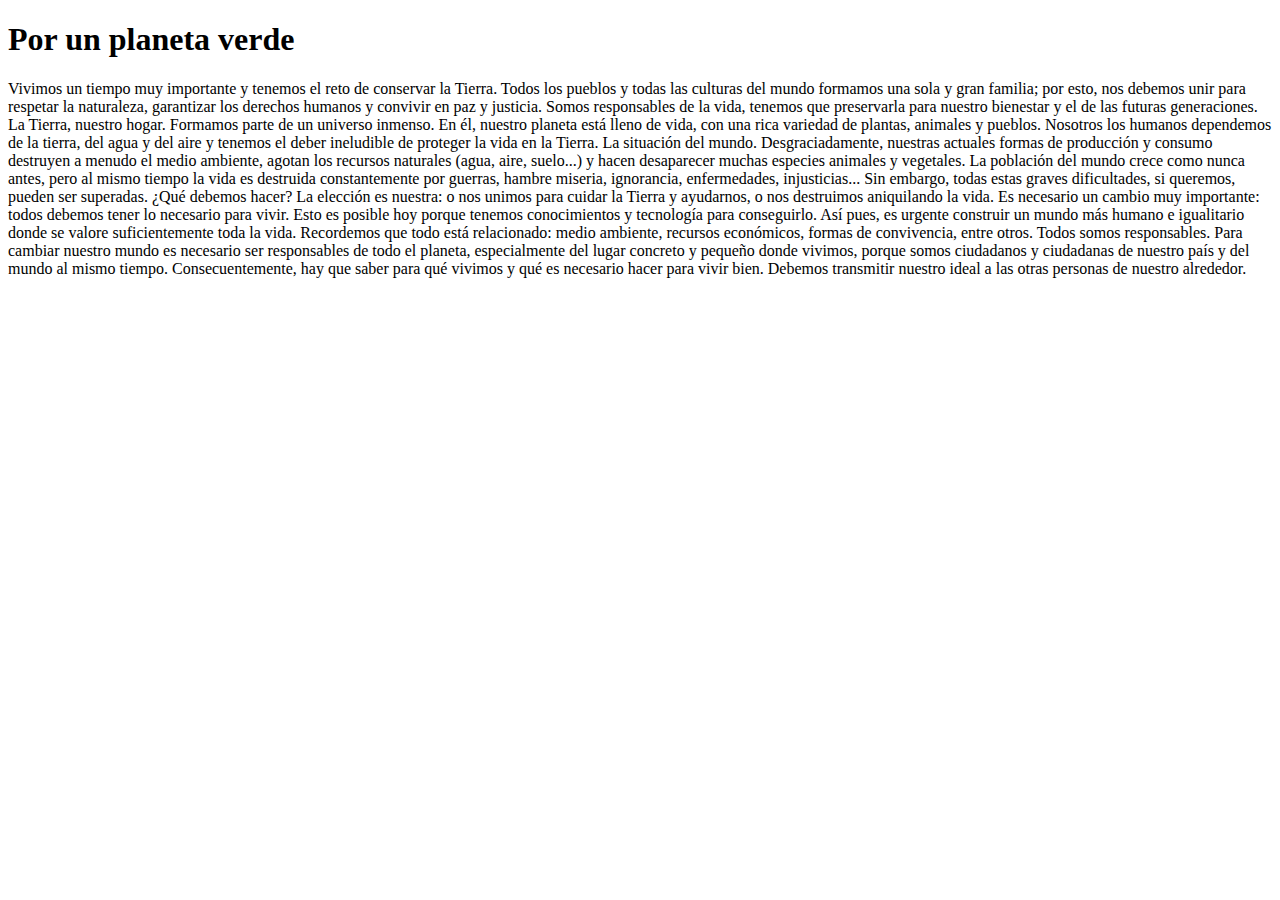
<file: naturaleza.html>
<!DOCTYPE html>
<html lang="en">
<head>
	<meta charset="UTF-8">
	<title>Naturaleza</title>
</head>
<body>
<h1>Por un planeta verde</h1>
<p>Vivimos un tiempo muy importante y tenemos el reto de conservar la Tierra. Todos los pueblos y todas las culturas del mundo formamos una sola y gran familia; por esto, nos debemos unir para respetar la naturaleza, garantizar los derechos humanos y convivir en paz y justicia. Somos responsables de la vida, tenemos que preservarla para nuestro bienestar y el de las futuras generaciones.

La Tierra, nuestro hogar. Formamos parte de un universo inmenso. En él, nuestro planeta está lleno de vida, con una rica variedad de plantas, animales y pueblos. Nosotros los humanos dependemos de la tierra, del agua y del aire y tenemos el deber ineludible de proteger la vida en la Tierra.

La situación del mundo. Desgraciadamente, nuestras actuales formas de producción y consumo destruyen a menudo el medio ambiente, agotan los
recursos naturales (agua, aire, suelo...) y hacen desaparecer muchas especies animales y vegetales. La población del mundo crece como nunca antes, pero al mismo tiempo la vida es destruida constantemente por guerras, hambre miseria, ignorancia, enfermedades, injusticias... Sin embargo, todas estas graves dificultades, si queremos, pueden ser superadas.

¿Qué debemos hacer? La elección es nuestra: o nos unimos para cuidar la Tierra y ayudarnos, o nos destruimos aniquilando la vida. Es necesario un cambio muy importante: todos debemos
tener lo necesario para vivir. Esto es posible hoy porque tenemos conocimientos y tecnología para conseguirlo.	
Así pues, es urgente construir un mundo más humano e igualitario donde se valore suficientemente toda la vida. Recordemos que todo está relacionado: medio ambiente, recursos económicos, formas de convivencia, entre otros.

Todos somos responsables. Para cambiar nuestro mundo es necesario ser responsables de todo el planeta, especialmente del lugar concreto y pequeño donde vivimos, porque somos ciudadanos y ciudadanas de nuestro país y del mundo al mismo tiempo.

Consecuentemente, hay que saber para qué vivimos y qué es necesario hacer para vivir bien. Debemos transmitir nuestro ideal a las otras personas de nuestro alrededor.</p>
	
</body>
</html>
</file>
